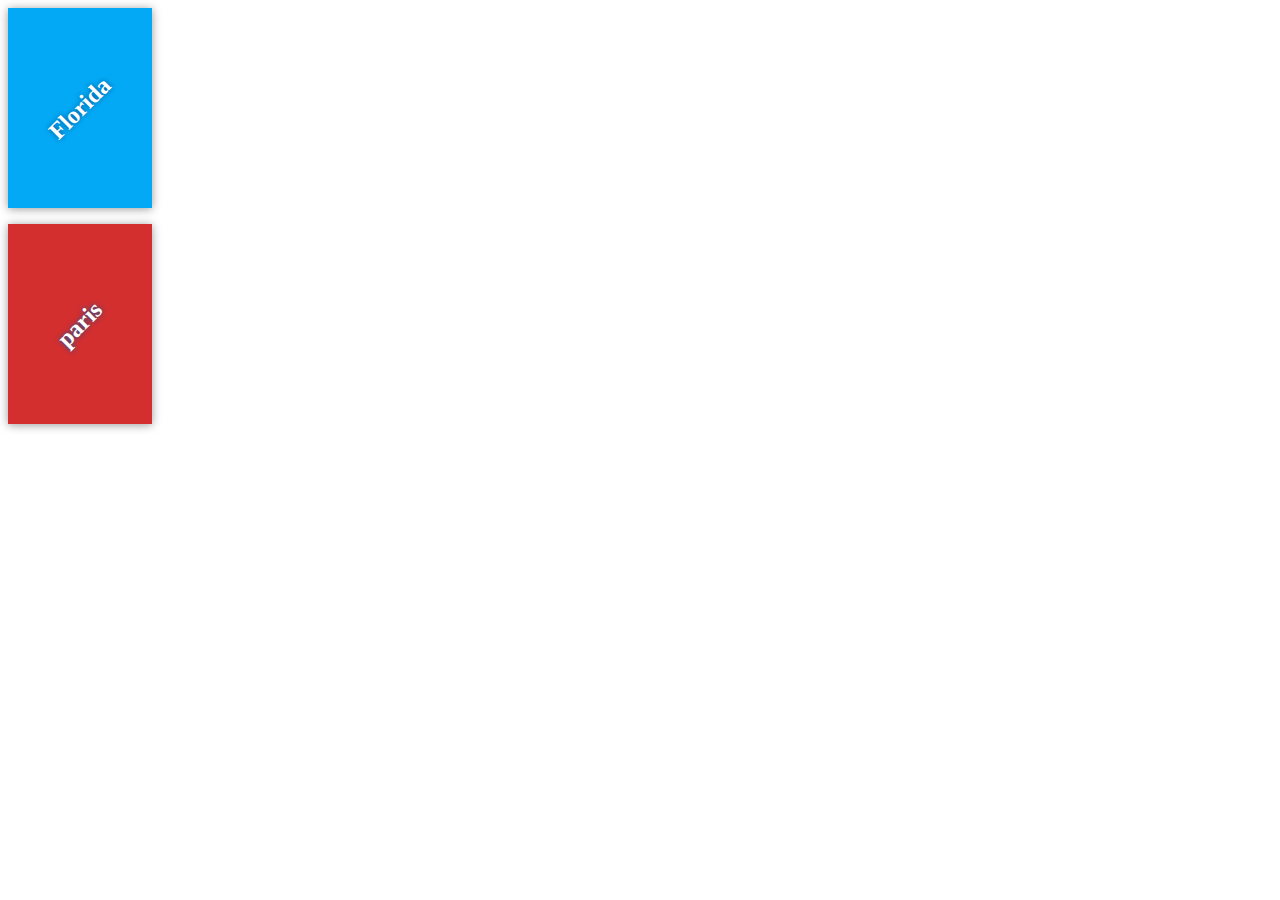
<file: index.html>
<!DOCTYPE html>
<html>
  <head>
    <meta charset="utf-8">
    <title>Travels</title>
    <meta name="description" content="">
    <link rel="stylesheet" href="css/app.css">
  </head>
  <body>
    <div class="containere">
      <div class="destination-container">
        <div class="destination" id="florida">
          <h2>Florida</h2>
        </div>
        <div class="destination" id="paris">
          <h2>paris</h2>
        </div>
      </div>
    </div>
  </body>
</html>
</file>
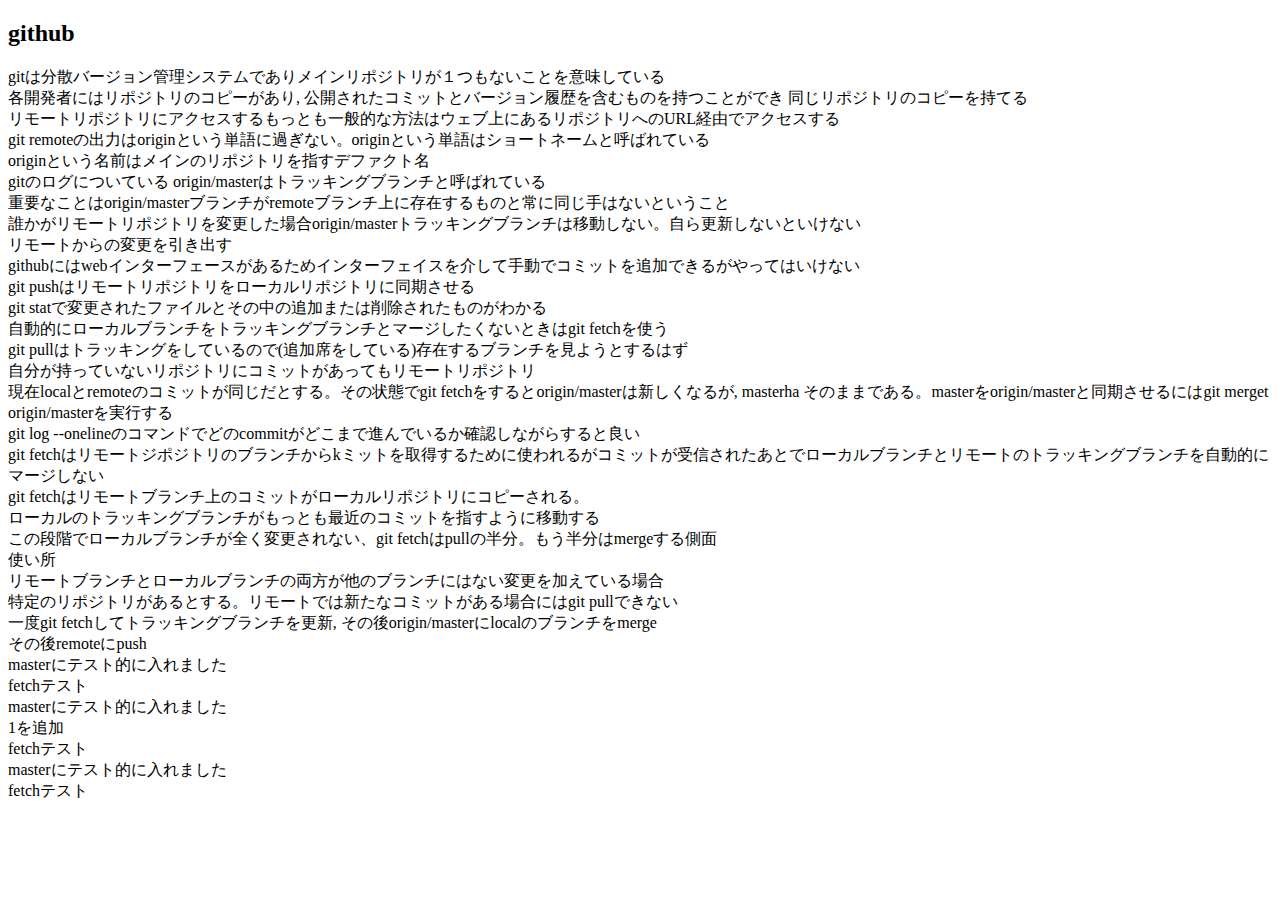
<file: memo.html>
<!DOCTYPE html>
<html>
  <head>
    <meta charset="utf-8">
    <title>github</title>
  </head>
  <body>
    <h2>github</h2>
    <li>gitは分散バージョン管理システムでありメインリポジトリが１つもないことを意味している</li>
    <li>各開発者にはリポジトリのコピーがあり, 公開されたコミットとバージョン履歴を含むものを持つことができ
    同じリポジトリのコピーを持てる</li>
    <li>リモートリポジトリにアクセスするもっとも一般的な方法はウェブ上にあるリポジトリへのURL経由でアクセスする</li>
    <li>git remoteの出力はoriginという単語に過ぎない。originという単語はショートネームと呼ばれている</li>
    <li>originという名前はメインのリポジトリを指すデファクト名</li>
    <li>gitのログについている origin/masterはトラッキングブランチと呼ばれている</li>
    <li>重要なことはorigin/masterブランチがremoteブランチ上に存在するものと常に同じ手はないということ</li>
    <li>誰かがリモートリポジトリを変更した場合origin/masterトラッキングブランチは移動しない。自ら更新しないといけない</li>
    <li>リモートからの変更を引き出す</li>
    <li>githubにはwebインターフェースがあるためインターフェイスを介して手動でコミットを追加できるがやってはいけない</li>
    <li>git pushはリモートリポジトリをローカルリポジトリに同期させる</li>
    <li>git statで変更されたファイルとその中の追加または削除されたものがわかる</li>
    <li>自動的にローカルブランチをトラッキングブランチとマージしたくないときはgit fetchを使う</li>
    <li>git pullはトラッキングをしているので(追加席をしている)存在するブランチを見ようとするはず</li>
    <li>自分が持っていないリポジトリにコミットがあってもリモートリポジトリ</li>
    <li>現在localとremoteのコミットが同じだとする。その状態でgit fetchをするとorigin/masterは新しくなるが, masterha
    そのままである。masterをorigin/masterと同期させるにはgit merget origin/masterを実行する</li>
    <li>git log --onelineのコマンドでどのcommitがどこまで進んでいるか確認しながらすると良い</li>
    <li>git fetchはリモートジポジトリのブランチからkミットを取得するために使われるがコミットが受信されたあとでローカルブランチとリモートのトラッキングブランチを自動的にマージしない</li>
    <li>git fetchはリモートブランチ上のコミットがローカルリポジトリにコピーされる。</li>
    <li>ローカルのトラッキングブランチがもっとも最近のコミットを指すように移動する</li>
    <li>この段階でローカルブランチが全く変更されない、git fetchはpullの半分。もう半分はmergeする側面</li>
    <li>使い所</li>
    <li>リモートブランチとローカルブランチの両方が他のブランチにはない変更を加えている場合</li>
    <li>特定のリポジトリがあるとする。リモートでは新たなコミットがある場合にはgit pullできない</li>
    <li>一度git fetchしてトラッキングブランチを更新, その後origin/masterにlocalのブランチをmerge</li>
    <li>その後remoteにpush</li>
    <li>masterにテスト的に入れました</li>
    <li>fetchテスト</li>
    <li>masterにテスト的に入れました</li>
    <li>1を追加</li>
    <li>fetchテスト</li>
    <li>masterにテスト的に入れました</li>
    <li>fetchテスト</li>
  </body>
</html>
</file>
<file: css/app.css>
html {
  box-sizing: border-box;
  height: 100%;
}

*,
*::before,
*::after {
    box-sizing: inherit;
}

body {
    display: flex;
    margin: 0;
    height: 100%;
}

.container {
    margin: auto;
    padding: 1em;
    width: 80%;
}

.destination-container {
    display: flex;
    flex-flow: wrap;
    justify-content: center;
}

.destination {
    background: #03a9f4;
    box-shadow: 0 1px 9px 0 rgba(0, 0, 0, 0.4);
    color: white;
    margin: 0.5em;
    min-height: 200px;
    flex: 0 1 200px;
    display: flex;
    justify-content: center;
    align-items: center;
    text-align: center;
}

h2 {
    margin: 0;
    transform: rotate(-45deg);
    text-shadow: 0 0 5px #01579b;
}

#florida {
    background-color: #03a9f4;
}

#paris {
    background-color: #d32f2f;
}
</file>
